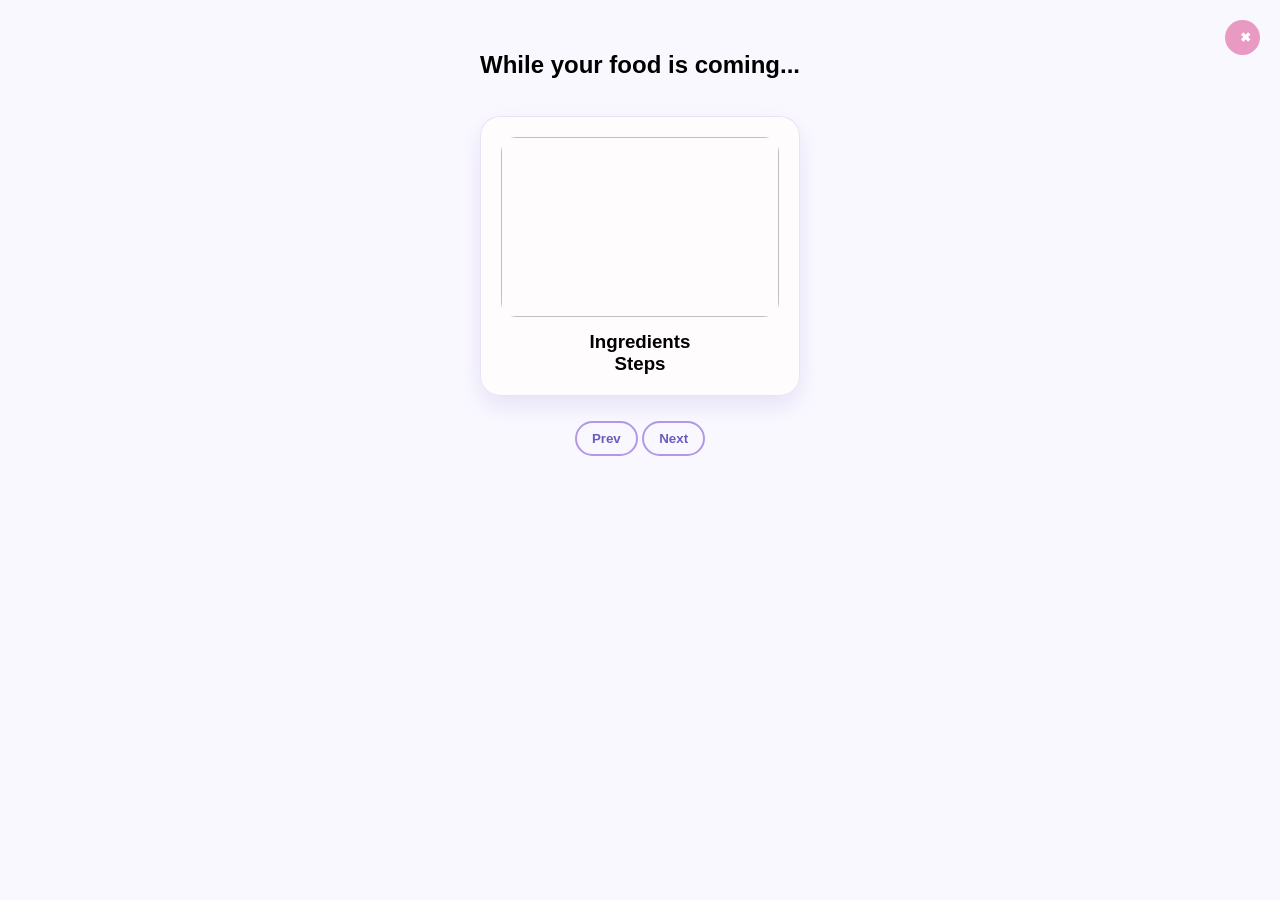
<file: templates/recipe.html>
<!DOCTYPE html>
<html>
<head>
    <title>Recipes</title>
        <link rel="icon" type="image/png" href=".//static/images/logo.png">


    <style>
        *{
            box-sizing: border-box;
            margin: 0;
            padding: 0;
        }
        body {
    text-align: center;
    font-family: 'Poppins', sans-serif;
    background: #faf8ff; /* lavender theme */
    padding: 20px;
}

/* CARD */
#card {
    background: rgba(255, 252, 253, 0.95);
    padding: 20px;
    border-radius: 20px;
    width: 320px;
    margin: auto;
    margin-top: 3%;
    box-shadow: 0 10px 25px rgba(91, 75, 183, 0.12);
    border: 1px solid rgba(178, 152, 231, 0.25);
}

/* IMAGE BOX */
#img-box {
    width: 100%;
    height: 180px;
    background: rgba(184, 227, 233, 0.35);
    border-radius: 15px;
    display: flex;
    align-items: center;
    justify-content: center;
    color: #5b4bb7;
    font-weight: bold;
}

/* LIST */
ul {
    list-style: none;
    padding: 0;
}

/* DOTS */
#dots {
    margin-top: 25px;
}

.dot {
    display: inline-block;
    width: 8px;
    height: 8px;
    margin: 4px;
    background: #d6ccf5;
    border-radius: 50%;
}

.active {
    background: #5b4bb7;
}

/* BUTTON */
button {
    background: transparent;
    color: #6c5bbf;
    padding: 8px 15px;
    border-radius: 20px;
    border: 2px solid #B298E7;
    cursor: pointer;
    font-weight: 600;
    transition: 0.3s;
}

button:hover {
    background: #5b4bb7;
    color: white;
    border-color: #b8e3e9;
    box-shadow: 0 6px 14px rgba(184, 227, 233, 0.35);
}

/* CLOSE BUTTON */
.close-btn {
    position: absolute;
    top: 20px;
    right: 20px;
    background: #e89ac2;
    color: white;
    border: none;
    border-radius: 50%;
    width: 35px;
    height: 35px;
    cursor: pointer;
    transition: 0.3s;
}

.close-btn:hover {
    background: #5b4bb7;
}
.fade {
    animation: fadeIn 0.4s ease-in-out;
}

@keyframes fadeIn {
    from {opacity: 0; transform: translateY(10px);}
    to {opacity: 1; transform: translateY(0);}
}
    </style>
</head>

<body>

<button class="close-btn" onclick="goBack()">✖</button>

<h2 style="margin-top: 2.5%;">While your food is coming...</h2>
<p id="funText"></p>

<div id="card">

    <!-- IMAGE PLACEHOLDER -->
    <img id="food-img"
     style="width:100%; height:180px; object-fit:cover; border-radius:15px; margin-bottom:10px;">

    <h2 id="title"></h2>
    <p id="time"></p>

    <h3>Ingredients</h3>
    <ul id="ingredients"></ul>

    <h3>Steps</h3>
    <ul id="steps"></ul>

</div>

<!-- DOTS -->
<div id="dots"></div>
<div style="margin-top:10px;">
    <button onclick="prev()">Prev</button>
    <button onclick="next()">Next</button>
</div>
<script>

let recipes = {{ recipes | tojson }};
let index = 0;
const messages = [
    "Don’t just wait… cook something!",
    "Chef mode ON!",
    "1 min challenge — try this!",
    "Your food is coming… but cook meanwhile!"
];

function showRecipe(i) {
    let card = document.getElementById("card");
    card.classList.remove("fade");
    void card.offsetWidth;
    card.classList.add("fade");
    let r = recipes[i];

    document.getElementById("title").innerText = r.title;
    document.getElementById("time").innerText = "⏱ " + r.time;

    // Placeholder text (later image add karna)
    let img = document.getElementById("food-img");

        img.src = "/static/uploads/recipes/" + r.image;

        img.onerror = function () {
            this.src = "/static/images/default.jpg";
        };

    let ing = "";
    r.ingredients.forEach(x => ing += `<li>${x}</li>`);
    document.getElementById("ingredients").innerHTML = ing;

    let st = "";
    r.steps.forEach(x => st += `<li>${x}</li>`);
    document.getElementById("steps").innerHTML = st;

    renderDots();
    document.getElementById("funText").innerText =
    messages[Math.floor(Math.random() * messages.length)];
}

function renderDots() {
    let html = "";

    for (let i = 0; i < recipes.length; i++) {
        html += `<span class="dot ${i === index ? 'active' : ''}"></span>`;
    }

    document.getElementById("dots").innerHTML = html;
}

function next() {
    index = (index + 1) % recipes.length;
    showRecipe(index);
}

function prev() {
    index = (index - 1 + recipes.length) % recipes.length;
    showRecipe(index);
}

function goBack() {
    window.location.href = "/dashboard";
}

/* SWIPE SUPPORT */
let startX = 0;

document.addEventListener("touchstart", e => {
    startX = e.touches[0].clientX;
});

document.addEventListener("touchend", e => {
    let endX = e.changedTouches[0].clientX;

    if (startX - endX > 50) next();   // swipe left
    if (endX - startX > 50) prev();   // swipe right
});

// initial load
showRecipe(index);

</script>

</body>
</html>
</file>
